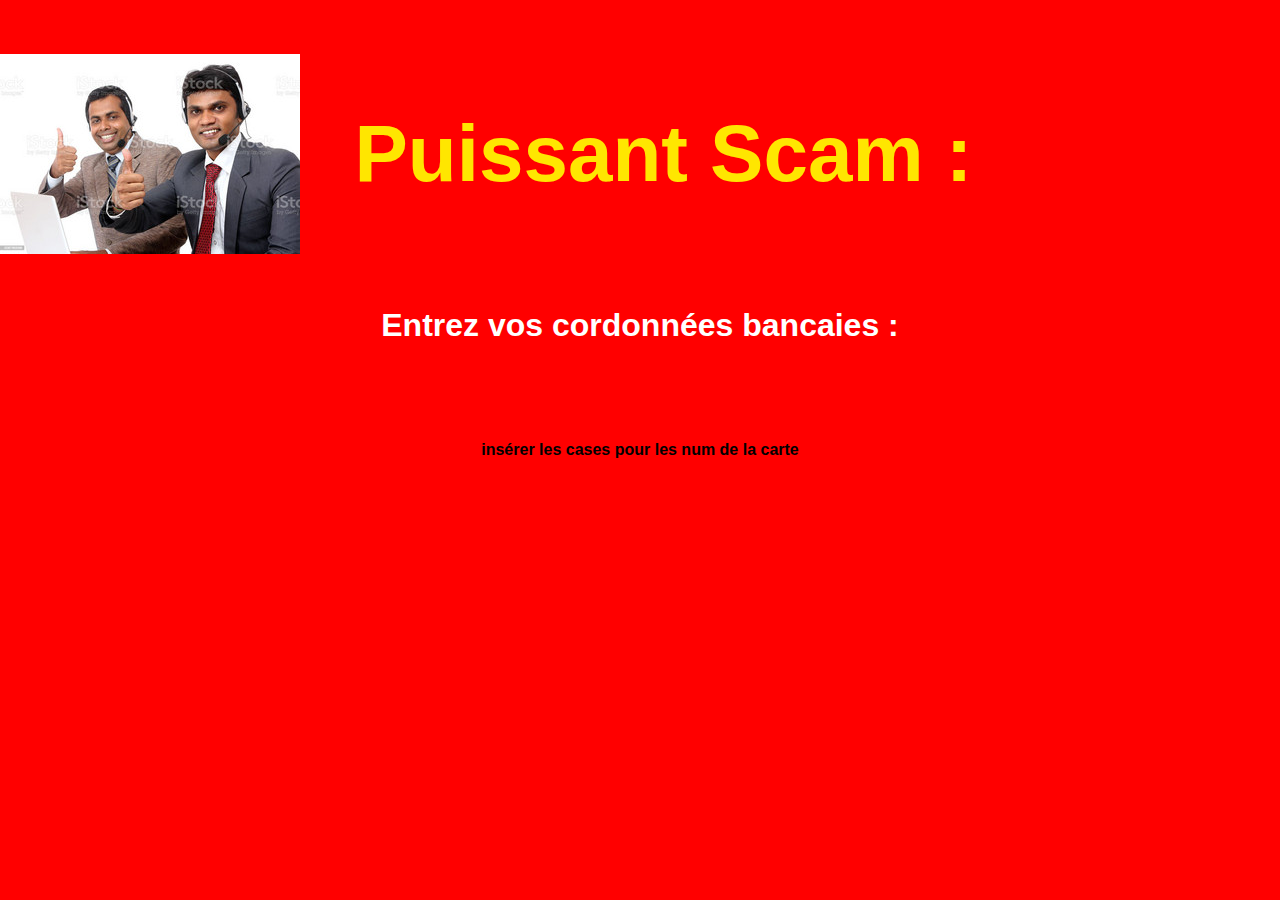
<file: index.html>
<!DOCTYPE html>
<link rel="stylesheet" href="style.css" />
<html>
    <head>
        <title>Puissance 4</title>
        <meta charset="utf-8" />
    </head>
    <body>
        <h1 style="display: flex; align-items: center; gap: 10px;">
        <img src="ab6775700000ee8567190dbd6150d6c1487e952c.jpg" 
            alt="logo">           
        &nbsp&nbspPuissant Scam :
        </h1>
        <h2>Entrez vos cordonnées bancaies :</h2>
        <br><br><br>
        <h3>insérer les cases pour les num de la carte</h3>
    </body>
</html>
</file>
<file: style.css>
html, body {
 margin: 0;
 padding: 0;
 }
body {
    
 /*background: #2A7B9B;
 background: linear-gradient(90deg, rgb(104, 178, 207) 0%, rgba(87, 199, 133, 1) 50%, rgb(198, 237, 83) 100%);
 background-color: black; */
 background-color: rgb(255, 0, 0); 
 font-family: Verdana, sans-serif; 
 font-size: 100%;
 }
h1 {
 font-size: 500%; 
 color: rgb(255, 230, 0); 
 text-align: left;
 }

 h2 {
 font-size: 200%; 
 color: rgb(255, 255, 255); 
 text-align: center;
 }
 h3 {
 font-size: 100%; 
 color: rgb(0, 0, 0); 
 text-align: center;

 }
p,ul,li,td {
 color: black; 
 }
a:link {
 color: green;
 text-decoration: underline;
 }
a:visited {
 color: gray;
 }
a:hover {
 color: red;
 text-decoration: none;
}
a:active, a:focus {
 color: red;
}
</file>
